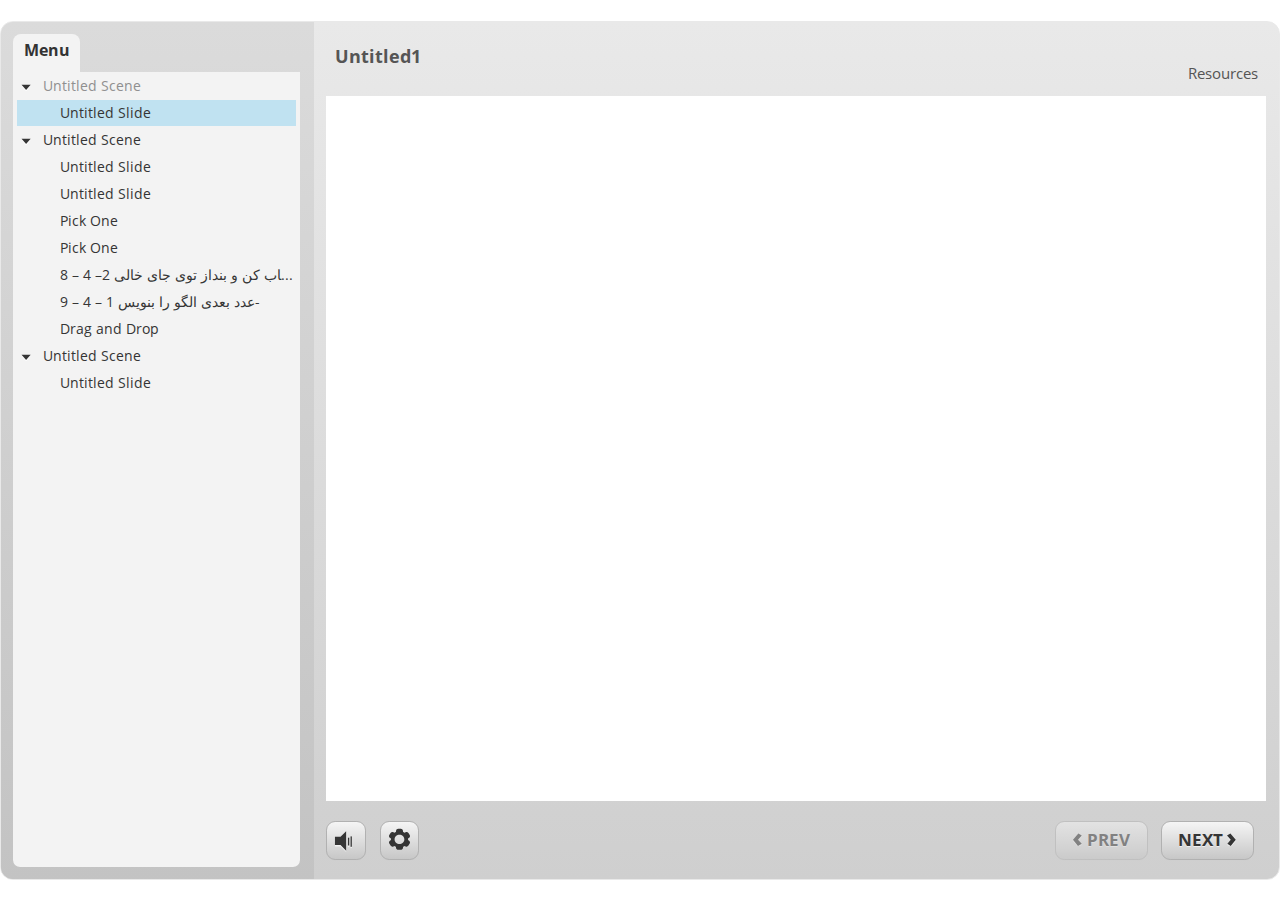
<file: index.html>
﻿<!doctype html>
<html lang="en-US">
<head>
  <meta charset="utf-8">
  <!-- Created using Storyline 3 - http://www.articulate.com  -->
  <!-- version: 3.20.30234.0 -->
  <title>aval</title>
  <meta http-equiv="x-ua-compatible" content="IE=edge"/>
  <meta name="viewport" content="width=device-width,initial-scale=1,user-scalable=no,shrink-to-fit=no,minimal-ui"/>
  <meta name="apple-mobile-web-app-capable" content="yes"/>
  <style>
    html, body { height: 100%; padding: 0; margin: 0 }
    #app { height: 100%; width: 100%; }
  </style>

  <script>
    window.DS = {};
    window.globals = {
      DATA_PATH_BASE: '',
      HAS_FRAME: true,
      HAS_SLIDE: true,

      lmsPresent: false,
      tinCanPresent: false,
      cmi5Present: false,
      aoSupport: false,
      scale: 'show all',
      captureRc: false,
      browserSize: 'fullscreen',
      bgColor: '#FFFFFF',
      features: '',
      themeName: 'classic',
      preloaderColor: '#FFFFFF',
      suppressAnalytics: false,
      productChannel: 'perpetual',
      publishSource: 'storyline',
      aid: '',
      cid: '6a8b6588-3104-454f-860a-840be0fd2aeb',
      playerVersion: '3.20.30234.0',
      publishTimestamp: '2026-01-02T18:42:26.7744318Z',
      maxIosVideoElements: 10,
      connectionSettings: { },

      
      parseParams: function(qs) {
        if (window.globals.parsedParams != null) {
          return window.globals.parsedParams;
        }
        qs = (qs || window.location.search.substr(1)).split('+').join(' ');
        var params = {},
            tokens,
            re = /[?&]?([^=]+)=([^&]*)/g;

        while (tokens = re.exec(qs)) {
          params[decodeURIComponent(tokens[1]).trim()] =
            decodeURIComponent(tokens[2]).trim();
        }
        window.globals.parsedParams = params;
        return params;
      }

    };
  </script>
  <script>
    var isIe11 = ('ActiveXObject' in window || window.MSBlobBuilder != null)
      && window.msCrypto != null && !window.ActiveXObject;
    if (isIe11) {
      window.globals.unsupportedBrowser = true;
      document.write(atob('[base64]'));
    }
  </script>
  
  <script>window.THREE = { };</script>
  
</head>
<body style="background: #FFFFFF" class="cs-HTML theme-classic">
  <!-- 360 -->
  <script>!function(){var e,i=/iPhone/i,o=/iPod/i,n=/iPad/i,t=/\biOS-universal(?:.+)Mac\b/i,r=/\bAndroid(?:.+)Mobile\b/i,a=/Android/i,d=/(?:SD4930UR|\bSilk(?:.+)Mobile\b)/i,p=/Silk/i,l=/Windows Phone/i,u=/\bWindows(?:.+)ARM\b/i,b=/BlackBerry/i,s=/BB10/i,c=/Opera Mini/i,f=/\b(CriOS|Chrome)(?:.+)Mobile/i,h=/Mobile(?:.+)Firefox\b/i,v=function(e){return void 0!==e&&"MacIntel"===e.platform&&"number"==typeof e.maxTouchPoints&&e.maxTouchPoints>1&&"undefined"==typeof MSStream};e=function(e){var m={userAgent:"",platform:"",maxTouchPoints:0};e||"undefined"==typeof navigator?"string"==typeof e?m.userAgent=e:e&&e.userAgent&&(m={userAgent:e.userAgent,platform:e.platform,maxTouchPoints:e.maxTouchPoints||0}):m={userAgent:navigator.userAgent,platform:navigator.platform,maxTouchPoints:navigator.maxTouchPoints||0};var g=m.userAgent,y=g.split("[FBAN");void 0!==y[1]&&(g=y[0]),void 0!==(y=g.split("Twitter"))[1]&&(g=y[0]);var A=function(e){return function(i){return i.test(e)}}(g),w={apple:{phone:A(i)&&!A(l),ipod:A(o),tablet:!A(i)&&(A(n)||v(m))&&!A(l),universal:A(t),device:(A(i)||A(o)||A(n)||A(t)||v(m))&&!A(l)},amazon:{phone:A(d),tablet:!A(d)&&A(p),device:A(d)||A(p)},android:{phone:!A(l)&&A(d)||!A(l)&&A(r),tablet:!A(l)&&!A(d)&&!A(r)&&(A(p)||A(a)),device:!A(l)&&(A(d)||A(p)||A(r)||A(a))||A(/\bokhttp\b/i)},windows:{phone:A(l),tablet:A(u),device:A(l)||A(u)},other:{blackberry:A(b),blackberry10:A(s),opera:A(c),firefox:A(h),chrome:A(f),device:A(b)||A(s)||A(c)||A(h)||A(f)},any:!1,phone:!1,tablet:!1};return w.any=w.apple.device||w.android.device||w.windows.device||w.other.device,w.phone=w.apple.phone||w.android.phone||w.windows.phone,w.tablet=w.apple.tablet||w.android.tablet||w.windows.tablet,w}(),"object"==typeof exports&&"undefined"!=typeof module?module.exports=e:"function"==typeof define&&define.amd?define((function(){return e})):this.isMobile=e}();
    window.isMobile.apple.tablet = window.isMobile.apple.tablet ||
      (navigator.platform === 'MacIntel' && navigator.maxTouchPoints > 1);
    window.isMobile.apple.device = window.isMobile.apple.device || window.isMobile.apple.tablet;
    window.isMobile.tablet = window.isMobile.tablet || window.isMobile.apple.tablet;
    window.isMobile.any = window.isMobile.any || window.isMobile.apple.tablet;
  </script>

  <div id="focus-sink" tabindex="-1"></div>

  <div id="preso"></div>
  <script>
    (function() {

      var classTypes = [ 'desktop', 'mobile', 'phone', 'tablet' ];

      var addDeviceClasses = function(prefix, testObj) {
        var curr, i;
        for (i = 0; i < classTypes.length; i++) {
          curr = classTypes[i];
          if (testObj[curr]) {
            document.body.classList.add(prefix + curr);
          }
        }
      };

      var params = window.globals.parseParams(),
          isDevicePreview = params.devicepreview === '1',
          isPhoneOverride = params.deviceType === 'phone' || (isDevicePreview && params.phone == '1'),
          isTabletOverride = (params.deviceType === 'tablet' || isDevicePreview) && !isPhoneOverride,
          isMobileOverride = isPhoneOverride || isTabletOverride;

      var deviceView = {
        desktop: !window.isMobile.any && !isMobileOverride,
        mobile: window.isMobile.any || isMobileOverride,
        phone: isPhoneOverride || (window.isMobile.phone && !isTabletOverride),
        tablet: isTabletOverride || window.isMobile.tablet
      };

      window.globals.deviceView = deviceView;
      window.isMobile.desktop = !window.isMobile.any;
      window.isMobile.mobile = window.isMobile.any;

      addDeviceClasses('view-', deviceView);

    })();
  </script>
  
  <script src='story_content/user.js' type=text/javascript></script>
  <div class="slide-loader"></div>

  <script>
    if (window.globals.deviceView.isMobile) { var doc = document, loader = doc.body.querySelector('.slide-loader'); [ 1, 2, 3 ].forEach(function(n) { var d = doc.createElement('div'); d.style.backgroundColor = window.globals.preloaderColor; d.classList.add('mobile-loader-dot'); d.classList.add('dot' + n); loader.appendChild(d); }); }
  </script>

  <div class="mobile-load-title-overlay" style="display: none">
    <div class="mobile-load-title">aval</div>
  </div>

  <div class="mobile-chrome-warning"></div>

  
<style>
  .warn-connection-dialog {
    display: none;
    background: transparent;
    pointer-events: none;
    position: fixed;
    left: 0;
    top: 0;
    width: 100%;
    height: 100%;
    z-index: 999;
  }

  .warn-connection-content {
    border-radius: 4px;
    background: white;
    border: 1px solid #E7E7E7;
    color: #333333;
    box-shadow: 0 2px 4px rgba(0, 0, 0, 0.25);
    transition: all 150ms ease-out;
    position: absolute;
    white-space: nowrap;
  }

  .view-phone.is-landscape .warn-connection-content {
    left: 23px;
    bottom: 23px;
  }

  .view-tablet.is-landscape .warn-connection-content {
    left: 50%;
    top: 20px;
    transform: translateX(-50%);
  }

  .is-portrait .warn-connection-content {
    transform: translate(-50%, calc(-100% - 15px));
  }

  .warn-connection-content p {
    display: inline-block;
    margin: 0 8px 0 0;
    line-height: 33px;
    font-size: 11px;
  }

  .warn-connection-content svg {
    position: relative;
    vertical-align: middle;
    margin: 0 2px 2px 8px;
  }

  .view-desktop .warn-connection-content {
    left: 1.5em;
    bottom: 1.5em;
  }

  .view-desktop .warn-connection-content p {
    font-size: 1.1em;
  }

  .is-offline .warn-connection-dialog {
    display: block;
  }

  .is-offline .cs-panel * {
    pointer-events: none !important;
  }

  .is-offline .cs-panel {
    pointer-events: all !important;
  }

  .is-offline #nav-controls * {
    pointer-events: none !important;
  }

  .is-offline #nav-controls {
    pointer-events: all !important;
  }
</style>

<div class="warn-connection-dialog">
  <div class="warn-connection-content">
    <svg width="17" height="15" viewBox="0 0 17 15" xmlns="http://www.w3.org/2000/svg">
      <path fill="#8F0000" stroke="white" d="M16.07,12.98 L15.88,12.23 L9.51,1.21 C8.97,0.26,7.6,0.26,7.06,1.21 L0.69,12.23 C0.15,13.16,0.81,14.36,1.91,14.36 H14.65 C15.47,14.36,16.05,13.7,16.07,12.98 Z"/>
      <path fill="white" stroke="white" d="M8.58,5.5 C8.35,5.28,8.5,5.35,8.21,5.32 C8.09,5.35,7.97,5.49,7.96,5.67 C7.97,5.79,7.98,5.92,7.98,6.04 L7.98,6.04 C7.99,6.17,8,6.31,8.01,6.43 L8.01,6.44 C8.03,6.92,8.06,7.41,8.09,7.9 L8.09,7.9 C8.12,8.39,8.14,8.88,8.17,9.37 C8.17,9.39,8.18,9.42,8.2,9.44 C8.23,9.46,8.25,9.47,8.28,9.47 C8.31,9.47,8.34,9.46,8.35,9.44 C8.37,9.43,8.38,9.4,8.39,9.35 L8.39,9.34 C8.39,9.24,8.4,9.15,8.4,9.05 L8.4,9.05 C8.41,8.96,8.41,8.86,8.42,8.75 C8.43,8.44,8.45,8.12,8.47,7.81 L8.47,7.81 C8.49,7.49,8.51,7.18,8.53,6.87 C8.55,6.46,8.56,6.05,8.59,5.64 L8.6,5.62 C8.6,5.57,8.59,5.53,8.58,5.5 L8.21,5.32 Z"/>
      <circle fill="white" stroke="white" cx="8.3" cy="11.35" r="0.3"/>
    </svg>
    <p>You are offline. Trying to reconnect...</p>
  </div>
</div>

<script>
  (function() {
    window.DS.connection = {
      warningShown: false,
      assets: {},
      loadingAssetGroup: false,
      retryDelay: 500
    };

    // @TODO this is POC code and can be cleaned up a bit more if we move forward
    // with the feature



    // The `window.globals.features` variable must be set in `webpack.dev.config` when testing locally - it is not enough
    // to have it in the data - but it must be set there as well.
    var useConnectionMessages = window.AbortController != null &&
      window.location.protocol != 'file:' &&
      window.globals.features.indexOf('ConnectionMessages') != -1;

    window.DS.connection.useConnectionMessages = useConnectionMessages

    var assetCount = 0;
    var checkLoadedId;
    var connectionSettings = window.globals.connectionSettings;

    if (useConnectionMessages && connectionSettings != null) {
      var contentEl = document.querySelector('.warn-connection-content');
      var messageEl = contentEl.querySelector('p')

      if (connectionSettings.useDarkTheme) {
        contentEl.style.borderColor = '#BABBBA';
        contentEl.style.backgroundColor = '#282828';
        contentEl.style.color = '#FFFFFF';
      }

      if (connectionSettings.message != null) {
        messageEl.textContent = window.decodeURIComponent(connectionSettings.message);
      }
    }

    function checkAssetsReady() {
      for (var i in DS.connection.assets) {
        if (!DS.connection.assets[i].success) {
          return false;
        }
      }
      return true;
    }

    function stopAssetGroup() {
      if (!useConnectionMessages) { return; }

      assetCount = 0;

      DS.connection.oldAssetGroup = DS.connection.assets;
      DS.connection.assets = {};
      DS.connection.loadingAssetGroup = false;
      clearInterval(checkLoadedId);
    }

    function startAssetGroup() {
      if (!useConnectionMessages) { return; }
      var ticks = 0;
      clearInterval(checkLoadedId);
      checkLoadedId = setInterval(function() {
        var loaded = 0;
        if (assetCount === 0 && loaded === 0) {
          clearInterval(checkLoadedId);
          return;
        }

        for (var i in DS.connection.assets) {
          if (DS.connection.assets[i].success) {
            loaded++;
          }
        }

        if (assetCount === loaded && checkAssetsReady()) {
          for (var i in DS.connection.assets) {
            if (DS.connection.assets[i].action) {
              DS.connection.assets[i].action();
            }
          }
          hideWarning();
          stopAssetGroup();
        }
      }, 100)
    }

    function requiredAsset(url, action, retry, type) {
      if (!useConnectionMessages) { return; }
      if (DS.connection.assets[url]) { return; }

      DS.connection.assets[url] = {
        success: false, action: action, retry: retry, type: type
      };
      assetCount = Object.keys(DS.connection.assets).length;
      if (!DS.connection.loadingAssetGroup) {
        startAssetGroup();
      }
      DS.connection.loadingAssetGroup = true;
    }

    function assetLoaded(url) {
      if (!useConnectionMessages) { return; }
      if (DS.connection.assets[url]) {
        DS.connection.assets[url].success = true;
      }
    }

    function assetFailed(url) {
      if (!useConnectionMessages) { return; }
      if (!DS.connection.assets[url]) {
        if (/\.js$/.test(url)) {
          setTimeout(function() {
            if (DS.connection.lastSlideLoaded != null) {
              DS.connection.lastSlideLoaded();
            }
          }, DS.connection.retryDelay);
        }
        return;
      }
      if (!DS.connection.warningShown) { showWarning(); }
      if (DS.connection.assets[url].retry) {
        setTimeout(function() {
          if (!DS.connection.assets[url].success) {
            DS.connection.assets[url].retry()
          }
        }, DS.connection.retryDelay);
      }
    }

    function hideWarning() {
      document.body.classList.remove('is-offline');
      DS.connection.warningShown = false;
    }
    DS.connection.hideWarning = hideWarning

    function showWarning(btn) {
      document.body.classList.add('is-offline')
      DS.connection.warningShown = true;
      updateWarningPosition();
    }

    function updateWarningPosition() {
      if (!DS.connection.warningShown) {
        return;
      }

      var isPortrait = document.body.classList.contains('is-portrait');
      var warningEl = document.querySelector('.warn-connection-content');

      if (isPortrait) {
        var slide = document.querySelector('.primary-slide');
        var slideRect = slide.getBoundingClientRect();

        warningEl.style.top = `${slideRect.top}px`
        warningEl.style.left = `${slideRect.left + slideRect.width / 2}px`
      } else {
        warningEl.style.top = null;
        warningEl.style.left = null;
      }

      window.requestAnimationFrame(updateWarningPosition);
    }

    // these will all be noops if the feature flag isn't set in
    // the data and `window.globals.features`
    DS.connection.requiredAsset = requiredAsset;
    DS.connection.assetLoaded = assetLoaded;
    DS.connection.assetFailed = assetFailed;
    DS.connection.stopAssetGroup = stopAssetGroup;
    DS.connection.startAssetGroup = startAssetGroup;
  })();
</script>


  <script>
    
    if (window.autoSpider && window.vInterfaceObject) {
      document.querySelector('.mobile-load-title-overlay').style.display = 'none';
    }
  </script>

  

  <link rel="stylesheet" href="html5/data/css/output.min.css" data-noprefix/>
</body>
<script src="html5/lib/scripts/bootstrapper.min.js"></script>
</html>
</file>
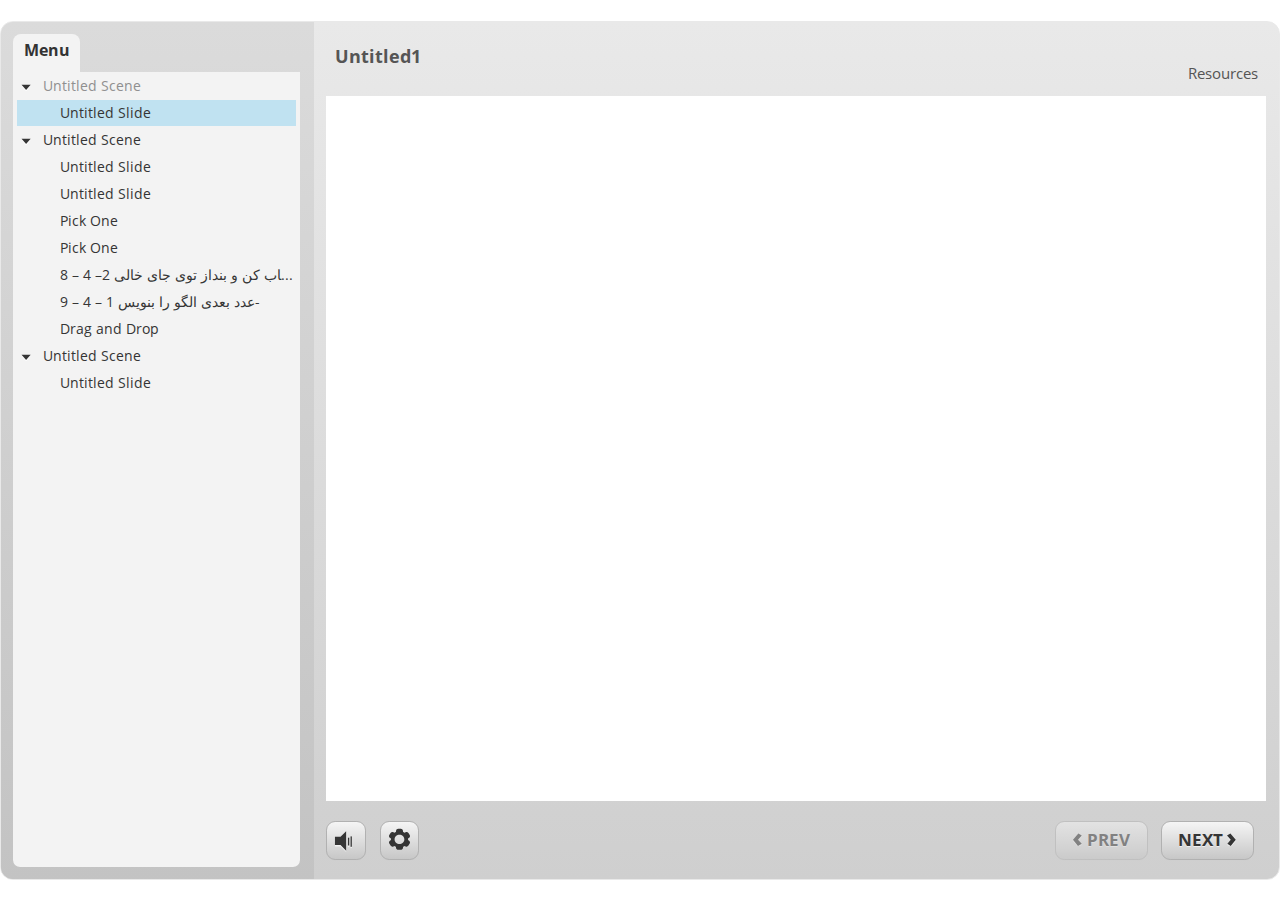
<file: story.html>
﻿<!doctype html>
<html lang="en-US">
<head>
  <meta charset="utf-8">
  <!-- Created using Storyline 3 - http://www.articulate.com  -->
  <!-- version: 3.20.30234.0 -->
  <title>aval</title>
  <meta http-equiv="x-ua-compatible" content="IE=edge"/>
  <meta name="viewport" content="width=device-width,initial-scale=1,user-scalable=no,shrink-to-fit=no,minimal-ui"/>
  <meta name="apple-mobile-web-app-capable" content="yes"/>
  <style>
    html, body { height: 100%; padding: 0; margin: 0 }
    #app { height: 100%; width: 100%; }
  </style>

  <script>
    window.DS = {};
    window.globals = {
      DATA_PATH_BASE: '',
      HAS_FRAME: true,
      HAS_SLIDE: true,

      lmsPresent: false,
      tinCanPresent: false,
      cmi5Present: false,
      aoSupport: false,
      scale: 'show all',
      captureRc: false,
      browserSize: 'fullscreen',
      bgColor: '#FFFFFF',
      features: '',
      themeName: 'classic',
      preloaderColor: '#FFFFFF',
      suppressAnalytics: false,
      productChannel: 'perpetual',
      publishSource: 'storyline',
      aid: '',
      cid: '6a8b6588-3104-454f-860a-840be0fd2aeb',
      playerVersion: '3.20.30234.0',
      publishTimestamp: '2026-01-02T20:10:21.6722787Z',
      maxIosVideoElements: 10,
      connectionSettings: { },

      
      parseParams: function(qs) {
        if (window.globals.parsedParams != null) {
          return window.globals.parsedParams;
        }
        qs = (qs || window.location.search.substr(1)).split('+').join(' ');
        var params = {},
            tokens,
            re = /[?&]?([^=]+)=([^&]*)/g;

        while (tokens = re.exec(qs)) {
          params[decodeURIComponent(tokens[1]).trim()] =
            decodeURIComponent(tokens[2]).trim();
        }
        window.globals.parsedParams = params;
        return params;
      }

    };
  </script>
  <script>
    var isIe11 = ('ActiveXObject' in window || window.MSBlobBuilder != null)
      && window.msCrypto != null && !window.ActiveXObject;
    if (isIe11) {
      window.globals.unsupportedBrowser = true;
      document.write(atob('[base64]'));
    }
  </script>
  
  <script>window.THREE = { };</script>
  
</head>
<body style="background: #FFFFFF" class="cs-HTML theme-classic">
  <!-- 360 -->
  <script>!function(){var e,i=/iPhone/i,o=/iPod/i,n=/iPad/i,t=/\biOS-universal(?:.+)Mac\b/i,r=/\bAndroid(?:.+)Mobile\b/i,a=/Android/i,d=/(?:SD4930UR|\bSilk(?:.+)Mobile\b)/i,p=/Silk/i,l=/Windows Phone/i,u=/\bWindows(?:.+)ARM\b/i,b=/BlackBerry/i,s=/BB10/i,c=/Opera Mini/i,f=/\b(CriOS|Chrome)(?:.+)Mobile/i,h=/Mobile(?:.+)Firefox\b/i,v=function(e){return void 0!==e&&"MacIntel"===e.platform&&"number"==typeof e.maxTouchPoints&&e.maxTouchPoints>1&&"undefined"==typeof MSStream};e=function(e){var m={userAgent:"",platform:"",maxTouchPoints:0};e||"undefined"==typeof navigator?"string"==typeof e?m.userAgent=e:e&&e.userAgent&&(m={userAgent:e.userAgent,platform:e.platform,maxTouchPoints:e.maxTouchPoints||0}):m={userAgent:navigator.userAgent,platform:navigator.platform,maxTouchPoints:navigator.maxTouchPoints||0};var g=m.userAgent,y=g.split("[FBAN");void 0!==y[1]&&(g=y[0]),void 0!==(y=g.split("Twitter"))[1]&&(g=y[0]);var A=function(e){return function(i){return i.test(e)}}(g),w={apple:{phone:A(i)&&!A(l),ipod:A(o),tablet:!A(i)&&(A(n)||v(m))&&!A(l),universal:A(t),device:(A(i)||A(o)||A(n)||A(t)||v(m))&&!A(l)},amazon:{phone:A(d),tablet:!A(d)&&A(p),device:A(d)||A(p)},android:{phone:!A(l)&&A(d)||!A(l)&&A(r),tablet:!A(l)&&!A(d)&&!A(r)&&(A(p)||A(a)),device:!A(l)&&(A(d)||A(p)||A(r)||A(a))||A(/\bokhttp\b/i)},windows:{phone:A(l),tablet:A(u),device:A(l)||A(u)},other:{blackberry:A(b),blackberry10:A(s),opera:A(c),firefox:A(h),chrome:A(f),device:A(b)||A(s)||A(c)||A(h)||A(f)},any:!1,phone:!1,tablet:!1};return w.any=w.apple.device||w.android.device||w.windows.device||w.other.device,w.phone=w.apple.phone||w.android.phone||w.windows.phone,w.tablet=w.apple.tablet||w.android.tablet||w.windows.tablet,w}(),"object"==typeof exports&&"undefined"!=typeof module?module.exports=e:"function"==typeof define&&define.amd?define((function(){return e})):this.isMobile=e}();
    window.isMobile.apple.tablet = window.isMobile.apple.tablet ||
      (navigator.platform === 'MacIntel' && navigator.maxTouchPoints > 1);
    window.isMobile.apple.device = window.isMobile.apple.device || window.isMobile.apple.tablet;
    window.isMobile.tablet = window.isMobile.tablet || window.isMobile.apple.tablet;
    window.isMobile.any = window.isMobile.any || window.isMobile.apple.tablet;
  </script>

  <div id="focus-sink" tabindex="-1"></div>

  <div id="preso"></div>
  <script>
    (function() {

      var classTypes = [ 'desktop', 'mobile', 'phone', 'tablet' ];

      var addDeviceClasses = function(prefix, testObj) {
        var curr, i;
        for (i = 0; i < classTypes.length; i++) {
          curr = classTypes[i];
          if (testObj[curr]) {
            document.body.classList.add(prefix + curr);
          }
        }
      };

      var params = window.globals.parseParams(),
          isDevicePreview = params.devicepreview === '1',
          isPhoneOverride = params.deviceType === 'phone' || (isDevicePreview && params.phone == '1'),
          isTabletOverride = (params.deviceType === 'tablet' || isDevicePreview) && !isPhoneOverride,
          isMobileOverride = isPhoneOverride || isTabletOverride;

      var deviceView = {
        desktop: !window.isMobile.any && !isMobileOverride,
        mobile: window.isMobile.any || isMobileOverride,
        phone: isPhoneOverride || (window.isMobile.phone && !isTabletOverride),
        tablet: isTabletOverride || window.isMobile.tablet
      };

      window.globals.deviceView = deviceView;
      window.isMobile.desktop = !window.isMobile.any;
      window.isMobile.mobile = window.isMobile.any;

      addDeviceClasses('view-', deviceView);

    })();
  </script>
  
  <script src='story_content/user.js' type=text/javascript></script>
  <div class="slide-loader"></div>

  <script>
    if (window.globals.deviceView.isMobile) { var doc = document, loader = doc.body.querySelector('.slide-loader'); [ 1, 2, 3 ].forEach(function(n) { var d = doc.createElement('div'); d.style.backgroundColor = window.globals.preloaderColor; d.classList.add('mobile-loader-dot'); d.classList.add('dot' + n); loader.appendChild(d); }); }
  </script>

  <div class="mobile-load-title-overlay" style="display: none">
    <div class="mobile-load-title">aval</div>
  </div>

  <div class="mobile-chrome-warning"></div>

  
<style>
  .warn-connection-dialog {
    display: none;
    background: transparent;
    pointer-events: none;
    position: fixed;
    left: 0;
    top: 0;
    width: 100%;
    height: 100%;
    z-index: 999;
  }

  .warn-connection-content {
    border-radius: 4px;
    background: white;
    border: 1px solid #E7E7E7;
    color: #333333;
    box-shadow: 0 2px 4px rgba(0, 0, 0, 0.25);
    transition: all 150ms ease-out;
    position: absolute;
    white-space: nowrap;
  }

  .view-phone.is-landscape .warn-connection-content {
    left: 23px;
    bottom: 23px;
  }

  .view-tablet.is-landscape .warn-connection-content {
    left: 50%;
    top: 20px;
    transform: translateX(-50%);
  }

  .is-portrait .warn-connection-content {
    transform: translate(-50%, calc(-100% - 15px));
  }

  .warn-connection-content p {
    display: inline-block;
    margin: 0 8px 0 0;
    line-height: 33px;
    font-size: 11px;
  }

  .warn-connection-content svg {
    position: relative;
    vertical-align: middle;
    margin: 0 2px 2px 8px;
  }

  .view-desktop .warn-connection-content {
    left: 1.5em;
    bottom: 1.5em;
  }

  .view-desktop .warn-connection-content p {
    font-size: 1.1em;
  }

  .is-offline .warn-connection-dialog {
    display: block;
  }

  .is-offline .cs-panel * {
    pointer-events: none !important;
  }

  .is-offline .cs-panel {
    pointer-events: all !important;
  }

  .is-offline #nav-controls * {
    pointer-events: none !important;
  }

  .is-offline #nav-controls {
    pointer-events: all !important;
  }
</style>

<div class="warn-connection-dialog">
  <div class="warn-connection-content">
    <svg width="17" height="15" viewBox="0 0 17 15" xmlns="http://www.w3.org/2000/svg">
      <path fill="#8F0000" stroke="white" d="M16.07,12.98 L15.88,12.23 L9.51,1.21 C8.97,0.26,7.6,0.26,7.06,1.21 L0.69,12.23 C0.15,13.16,0.81,14.36,1.91,14.36 H14.65 C15.47,14.36,16.05,13.7,16.07,12.98 Z"/>
      <path fill="white" stroke="white" d="M8.58,5.5 C8.35,5.28,8.5,5.35,8.21,5.32 C8.09,5.35,7.97,5.49,7.96,5.67 C7.97,5.79,7.98,5.92,7.98,6.04 L7.98,6.04 C7.99,6.17,8,6.31,8.01,6.43 L8.01,6.44 C8.03,6.92,8.06,7.41,8.09,7.9 L8.09,7.9 C8.12,8.39,8.14,8.88,8.17,9.37 C8.17,9.39,8.18,9.42,8.2,9.44 C8.23,9.46,8.25,9.47,8.28,9.47 C8.31,9.47,8.34,9.46,8.35,9.44 C8.37,9.43,8.38,9.4,8.39,9.35 L8.39,9.34 C8.39,9.24,8.4,9.15,8.4,9.05 L8.4,9.05 C8.41,8.96,8.41,8.86,8.42,8.75 C8.43,8.44,8.45,8.12,8.47,7.81 L8.47,7.81 C8.49,7.49,8.51,7.18,8.53,6.87 C8.55,6.46,8.56,6.05,8.59,5.64 L8.6,5.62 C8.6,5.57,8.59,5.53,8.58,5.5 L8.21,5.32 Z"/>
      <circle fill="white" stroke="white" cx="8.3" cy="11.35" r="0.3"/>
    </svg>
    <p>You are offline. Trying to reconnect...</p>
  </div>
</div>

<script>
  (function() {
    window.DS.connection = {
      warningShown: false,
      assets: {},
      loadingAssetGroup: false,
      retryDelay: 500
    };

    // @TODO this is POC code and can be cleaned up a bit more if we move forward
    // with the feature



    // The `window.globals.features` variable must be set in `webpack.dev.config` when testing locally - it is not enough
    // to have it in the data - but it must be set there as well.
    var useConnectionMessages = window.AbortController != null &&
      window.location.protocol != 'file:' &&
      window.globals.features.indexOf('ConnectionMessages') != -1;

    window.DS.connection.useConnectionMessages = useConnectionMessages

    var assetCount = 0;
    var checkLoadedId;
    var connectionSettings = window.globals.connectionSettings;

    if (useConnectionMessages && connectionSettings != null) {
      var contentEl = document.querySelector('.warn-connection-content');
      var messageEl = contentEl.querySelector('p')

      if (connectionSettings.useDarkTheme) {
        contentEl.style.borderColor = '#BABBBA';
        contentEl.style.backgroundColor = '#282828';
        contentEl.style.color = '#FFFFFF';
      }

      if (connectionSettings.message != null) {
        messageEl.textContent = window.decodeURIComponent(connectionSettings.message);
      }
    }

    function checkAssetsReady() {
      for (var i in DS.connection.assets) {
        if (!DS.connection.assets[i].success) {
          return false;
        }
      }
      return true;
    }

    function stopAssetGroup() {
      if (!useConnectionMessages) { return; }

      assetCount = 0;

      DS.connection.oldAssetGroup = DS.connection.assets;
      DS.connection.assets = {};
      DS.connection.loadingAssetGroup = false;
      clearInterval(checkLoadedId);
    }

    function startAssetGroup() {
      if (!useConnectionMessages) { return; }
      var ticks = 0;
      clearInterval(checkLoadedId);
      checkLoadedId = setInterval(function() {
        var loaded = 0;
        if (assetCount === 0 && loaded === 0) {
          clearInterval(checkLoadedId);
          return;
        }

        for (var i in DS.connection.assets) {
          if (DS.connection.assets[i].success) {
            loaded++;
          }
        }

        if (assetCount === loaded && checkAssetsReady()) {
          for (var i in DS.connection.assets) {
            if (DS.connection.assets[i].action) {
              DS.connection.assets[i].action();
            }
          }
          hideWarning();
          stopAssetGroup();
        }
      }, 100)
    }

    function requiredAsset(url, action, retry, type) {
      if (!useConnectionMessages) { return; }
      if (DS.connection.assets[url]) { return; }

      DS.connection.assets[url] = {
        success: false, action: action, retry: retry, type: type
      };
      assetCount = Object.keys(DS.connection.assets).length;
      if (!DS.connection.loadingAssetGroup) {
        startAssetGroup();
      }
      DS.connection.loadingAssetGroup = true;
    }

    function assetLoaded(url) {
      if (!useConnectionMessages) { return; }
      if (DS.connection.assets[url]) {
        DS.connection.assets[url].success = true;
      }
    }

    function assetFailed(url) {
      if (!useConnectionMessages) { return; }
      if (!DS.connection.assets[url]) {
        if (/\.js$/.test(url)) {
          setTimeout(function() {
            if (DS.connection.lastSlideLoaded != null) {
              DS.connection.lastSlideLoaded();
            }
          }, DS.connection.retryDelay);
        }
        return;
      }
      if (!DS.connection.warningShown) { showWarning(); }
      if (DS.connection.assets[url].retry) {
        setTimeout(function() {
          if (!DS.connection.assets[url].success) {
            DS.connection.assets[url].retry()
          }
        }, DS.connection.retryDelay);
      }
    }

    function hideWarning() {
      document.body.classList.remove('is-offline');
      DS.connection.warningShown = false;
    }
    DS.connection.hideWarning = hideWarning

    function showWarning(btn) {
      document.body.classList.add('is-offline')
      DS.connection.warningShown = true;
      updateWarningPosition();
    }

    function updateWarningPosition() {
      if (!DS.connection.warningShown) {
        return;
      }

      var isPortrait = document.body.classList.contains('is-portrait');
      var warningEl = document.querySelector('.warn-connection-content');

      if (isPortrait) {
        var slide = document.querySelector('.primary-slide');
        var slideRect = slide.getBoundingClientRect();

        warningEl.style.top = `${slideRect.top}px`
        warningEl.style.left = `${slideRect.left + slideRect.width / 2}px`
      } else {
        warningEl.style.top = null;
        warningEl.style.left = null;
      }

      window.requestAnimationFrame(updateWarningPosition);
    }

    // these will all be noops if the feature flag isn't set in
    // the data and `window.globals.features`
    DS.connection.requiredAsset = requiredAsset;
    DS.connection.assetLoaded = assetLoaded;
    DS.connection.assetFailed = assetFailed;
    DS.connection.stopAssetGroup = stopAssetGroup;
    DS.connection.startAssetGroup = startAssetGroup;
  })();
</script>


  <script>
    
    if (window.autoSpider && window.vInterfaceObject) {
      document.querySelector('.mobile-load-title-overlay').style.display = 'none';
    }
  </script>

  

  <link rel="stylesheet" href="html5/data/css/output.min.css" data-noprefix/>
</body>
<script src="html5/lib/scripts/bootstrapper.min.js"></script>
</html>
</file>
<file: html5/data/css/output.min.css>
@font-face {
  font-family: 'Open SansBold CharsBold78276CB2';
  src: url('[data-uri]');
  font-style: normal;
  font-weight: normal;
}
@font-face {
  font-family: 'Open Sans Charset1_ 5Wz1408039E';
  src: url('[data-uri]');
  font-style: normal;
  font-weight: normal;
}
@font-face {
  font-family: 'B Nasim Charset1_ 6fNL7064EAC04';
  src: url('[data-uri]');
  font-style: normal;
  font-weight: normal;
}
@font-face {
  font-family: 'B Badr Charset1_ 61DNjR8749ADE4';
  src: url('[data-uri]');
  font-style: normal;
  font-weight: normal;
}
@font-face {
  font-family: 'Mj_Advertising BoldBold9566AE06';
  src: url('[data-uri]');
  font-style: normal;
  font-weight: normal;
}
@font-face {
  font-family: 'Mj_Digital Arabia Chars69087D65';
  src: url('[data-uri]');
  font-style: normal;
  font-weight: normal;
}
@font-face {
  font-family: 'Mj_Dimona Charset1_ 6Bv59CDD8F5';
  src: url('[data-uri]');
  font-style: normal;
  font-weight: normal;
}
@font-face {
  font-family: 'Arial Charset1_ 6ounX9mA227B186';
  src: url('[data-uri]');
  font-style: normal;
  font-weight: normal;
}
@font-face {
  font-family: 'B Koodak Charset1_ 6MqF90913665';
  src: url('[data-uri]');
  font-style: normal;
  font-weight: normal;
}
@font-face {
  font-family: 'B Koodak Outline CharseA46D2E3A';
  src: url('[data-uri]');
  font-style: normal;
  font-weight: normal;
}
@font-face {
  font-family: 'B Zar Charset1_ 5izFRzf2F0CF685';
  src: url('[data-uri]');
  font-style: normal;
  font-weight: normal;
}
@font-face {
  font-family: 'ArialBold Charset1_BoldA4D7F6AB';
  src: url('[data-uri]');
  font-style: normal;
  font-weight: normal;
}
@font-face {
  font-family: 'Microsoft Sans Serif Ch00B82C47';
  src: url('[data-uri]');
  font-style: normal;
  font-weight: normal;
}
@font-face {
  font-family: 'B Elham Charset1_ 5avX54BACCE58';
  src: url('[data-uri]');
  font-style: normal;
  font-weight: normal;
}
@font-face {
  font-family: 'B Jadid Charset1_ 5awbh75CAF854';
  src: url('[data-uri]');
  font-style: normal;
  font-weight: normal;
}
@font-face {
  font-family: 'B Titr Charset1_ 6RbalN83326395';
  src: url('[data-uri]');
  font-style: normal;
  font-weight: normal;
}
@font-face {
  font-family: 'B Nasim Charset0_v2mbpk35E0850F';
  src: url('[data-uri]');
  font-style: normal;
  font-weight: normal;
}
@font-face {
  font-family: 'B Badr Charset0_v5lJTMh89DC2F7A';
  src: url('[data-uri]');
  font-style: normal;
  font-weight: normal;
}
@font-face {
  font-family: 'Mj_Advertising BoldBold065DFDD9';
  src: url('[data-uri]');
  font-style: normal;
  font-weight: normal;
}
@font-face {
  font-family: 'Mj_Digital Arabia Chars98DAF6BB';
  src: url('[data-uri]');
  font-style: normal;
  font-weight: normal;
}
@font-face {
  font-family: 'Mj_Dimona Charset0_v9Tq7FC63B36';
  src: url('[data-uri]');
  font-style: normal;
  font-weight: normal;
}
@font-face {
  font-family: 'Open Sans Charset0_v9TY33EDE6F2';
  src: url('[data-uri]');
  font-style: normal;
  font-weight: normal;
}
@font-face {
  font-family: 'Open SansBold CharsBoldE47A47C6';
  src: url('[data-uri]');
  font-style: normal;
  font-weight: normal;
}
@font-face {
  font-family: 'B Koodak Charset0_v9DaB579FBEFB';
  src: url('[data-uri]');
  font-style: normal;
  font-weight: normal;
}
@font-face {
  font-family: 'B Koodak Outline Charse961282B4';
  src: url('[data-uri]');
  font-style: normal;
  font-weight: normal;
}
@font-face {
  font-family: 'B Zar Charset0_v8wz5YowAE9906D1';
  src: url('[data-uri]');
  font-style: normal;
  font-weight: normal;
}
@font-face {
  font-family: 'B Elham Charset0_v2mbnF38730419';
  src: url('[data-uri]');
  font-style: normal;
  font-weight: normal;
}
@font-face {
  font-family: 'B Jadid Charset0_v2mQEN89127C89';
  src: url('[data-uri]');
  font-style: normal;
  font-weight: normal;
}
@font-face {
  font-family: 'B Titr Charset0_v5lJTNu0E172705';
  src: url('[data-uri]');
  font-style: normal;
  font-weight: normal;
}
.cs-pxabnsnfns00001100101 .cs-infopanel  {
  box-shadow: 0 1px 0 rgba(184, 184, 184, 1);
  background: rgba(255, 255, 255, 1);
}
.cs-pxabnsnfns00001100101 .cs-infopanel .cs-link {
  color: rgba(124, 34, 128, 1);
}
.cs-pxabnsnfns00001100101 .cs-infopanel .cs-link:hover {
  color: rgba(0, 0, 238, 1);
}
.cs-pxabnsnfns00001100101 .cs-infopanel .cs-name {
  color: rgba(68, 68, 68, 1);
}
.cs-pxabnsnfns00001100101 .cs-infopanel .cs-title {
  color: rgba(153, 153, 153, 1);
}
.cs-pxabnsnfns00001100101 .cs-infopanelpopup  {
  box-shadow: 0 1px 0 rgba(184, 184, 184, 1);
  background: linear-gradient(180deg, rgba(233, 233, 233, 1) 0%, rgba(207, 207, 207, 1) 100%);
}
.cs-pxabnsnfns00001100101 .cs-infopanelpopup .cs-link {
  color: rgba(124, 34, 128, 1);
}
.cs-pxabnsnfns00001100101 .cs-infopanelpopup .cs-link:hover {
  color: rgba(0, 0, 238, 1);
}
.cs-pxabnsnfns00001100101 .cs-infopanelpopup .cs-name {
  color: rgba(68, 68, 68, 1);
}
.cs-pxabnsnfns00001100101 .cs-infopanelpopup .cs-bio {
  color: rgba(153, 153, 153, 1);
}
.cs-pxabnsnfns00001100101 .cs-timer  {
  color: rgba(85, 85, 85, 1);
}
.cs-pxabnsnfns00001100101 .cs-duration stop:first-child {
  stop-color: rgba(0, 215, 255, 1);
}
.cs-pxabnsnfns00001100101 .cs-duration stop:last-child {
  stop-color: rgba(0, 171, 255, 1);
}
.cs-pxabnsnfns00001100101 .cs-elapsed stop:first-child {
  stop-color: rgba(254, 227, 71, 1);
}
.cs-pxabnsnfns00001100101 .cs-elapsed stop:last-child {
  stop-color: rgba(252, 204, 42, 1);
}
.cs-pxabnsnfns00001100101 .cs-timer .cs-pie .cs-innerstroke {
  stroke: rgba(199, 199, 199, 1);
}
.cs-pxabnsnfns00001100101 .cs-timer .cs-pie .cs-innerborder {
  stroke: rgba(255, 255, 255, 1);
}
.cs-pxabnsnfns00001100101 .cs-window  {
  box-shadow: 0 8px 5px rgba(0, 0, 0, 0.2);
  border-color: rgba(234, 234, 234, 1);
  background: rgba(243, 243, 243, 1);
  color: rgba(85, 85, 85, 1);
}
.cs-pxabnsnfns00001100101 .cs-window .cs-diva {
  border-color: rgba(247, 247, 247, 1);
}
.cs-pxabnsnfns00001100101 .cs-window .cs-divb {
  border-color: rgba(211, 211, 211, 1);
}
.cs-pxabnsnfns00001100101 .cs-editor .cs-editor-slide {
  color: rgba(85, 85, 85, 1);
}
.cs-pxabnsnfns00001100101 .cs-editor .cs-editor-html {
  color: rgba(68, 68, 68, 1);
}
.cs-pxabnsnfns00001100101 .cs-editor .cs-editor-button {
  text-shadow: 0 1px 0 rgba(240, 240, 240, 1);
  color: rgba(53, 53, 53, 1);
  border-color: rgba(177, 177, 177, 1);
  background: linear-gradient(180deg, rgba(245, 245, 245, 1) 0%, rgba(199, 199, 199, 1) 100%);
}
.cs-pxabnsnfns00001100101 .cs-editor .cs-editor-button:hover {
  background: linear-gradient(180deg, rgba(242, 242, 242, 1) 0%, rgba(175, 175, 175, 1) 100%);
}
.cs-pxabnsnfns00001100101 .cs-editor .cs-editor-button:active {
  background: linear-gradient(180deg, rgba(199, 199, 199, 1) 0%, rgba(244, 244, 244, 1) 100%);
}
.cs-pxabnsnfns00001100101 .cs-listitem  {
  color: rgba(53, 53, 53, 1);
  border-color: rgba(223, 223, 223, 1);
}
.cs-pxabnsnfns00001100101 .cs-listitem.cs-viewed {
  color: rgba(144, 144, 144, 1);
}
.cs-pxabnsnfns00001100101 .cs-listitem.cs-selected {
  color: rgba(53, 53, 53, 1);
  background: rgba(192, 226, 241, 1);
}
.cs-pxabnsnfns00001100101 .cs-listitem.cs-selected:hover {
  background: rgba(192, 226, 241, 1);
}
.cs-pxabnsnfns00001100101 .cs-listitem.cs-selected.hover {
  background: rgba(192, 226, 241, 1);
}
.cs-pxabnsnfns00001100101 .cs-listitem.cs-selected:focus {
  background: rgba(192, 226, 241, 1);
}
.cs-pxabnsnfns00001100101 .cs-listitem .cs-icon-carrot {
  fill: rgba(53, 53, 53, 1);
}
.cs-pxabnsnfns00001100101 .cs-listitem .cs-icon-carrot .cs-shadow {
  fill: rgba(255, 255, 255, 1);
}
.cs-pxabnsnfns00001100101 .cs-listitem:hover {
  background: rgba(230, 230, 230, 1);
}
.cs-pxabnsnfns00001100101 .cs-listitem.hover {
  background: rgba(230, 230, 230, 1);
}
.cs-pxabnsnfns00001100101 .cs-listitem:focus {
  background: rgba(230, 230, 230, 1);
}
.cs-pxabnsnfns00001100101 .cs-glossary  {
  color: rgba(53, 53, 53, 1);
}
.cs-pxabnsnfns00001100101 .cs-glossary .cs-scrolling-panel {
  background: rgba(231, 231, 231, 1);
}
.cs-pxabnsnfns00001100101 .cs-glossary .cs-term.cs-selected .cs-choice-list-trigger {
  color: rgba(53, 53, 53, 1);
  background: rgba(192, 226, 241, 1);
}
.cs-pxabnsnfns00001100101 .cs-glossary .cs-term.cs-selected .cs-choice-list-trigger:focus {
  color: rgba(53, 53, 53, 1);
  background: rgba(192, 226, 241, 1);
}
.cs-pxabnsnfns00001100101 .cs-glossary .cs-term:hover .cs-choice-list-trigger {
  background: rgba(230, 230, 230, 1);
}
.cs-pxabnsnfns00001100101 .cs-glossary .cs-term.hover .cs-choice-list-trigger {
  background: rgba(230, 230, 230, 1);
}
.cs-pxabnsnfns00001100101 .cs-glossary .cs-term .cs-choice-list-trigger:focus {
  background: rgba(230, 230, 230, 1);
}
.cs-pxabnsnfns00001100101 .cs-glossary .cs-diva {
  border-color: rgba(226, 226, 226, 1);
}
.cs-pxabnsnfns00001100101 .cs-glossary .cs-divb {
  border-color: rgba(226, 226, 226, 1);
}
.cs-pxabnsnfns00001100101 .cs-glossary .cs-divc {
  border-color: rgba(250, 250, 250, 1);
}
.cs-pxabnsnfns00001100101 .cs-glossary .cs-heading {
  color: rgba(68, 68, 68, 1);
}
.cs-pxabnsnfns00001100101 .cs-resource .cs-separator {
  border-color: rgba(224, 224, 224, 1);
}
.cs-pxabnsnfns00001100101 .cs-outline  {
  color: rgba(68, 68, 68, 1);
}
.cs-pxabnsnfns00001100101 .cs-outline .cs-diva {
  border-color: rgba(198, 198, 198, 1);
}
.cs-pxabnsnfns00001100101 .cs-outline .cs-divb {
  border-color: rgba(249, 249, 249, 1);
}
.cs-pxabnsnfns00001100101 .cs-outline .cs-divc {
  border-color: rgba(225, 225, 225, 1);
}
.cs-pxabnsnfns00001100101 .cs-outline .cs-search-filter:hover {
  color: rgba(0, 0, 238, 1);
}
.cs-pxabnsnfns00001100101 .cs-outline .cs-search-filter.hover {
  color: rgba(0, 0, 238, 1);
}
.cs-pxabnsnfns00001100101 .cs-transcript  {
  color: rgba(68, 68, 68, 1);
}
.cs-pxabnsnfns00001100101 .cs-transcript .cs-div {
  border-color: rgba(225, 225, 225, 1);
}
.cs-pxabnsnfns00001100101 .cs-tabs:not(.topmenu-item) {
  color: rgba(85, 85, 85, 1);
}
.cs-pxabnsnfns00001100101 .cs-tabs .cs-inner-button:not(.topmenu-item) {
  text-shadow: 0 1px 0 rgba(240, 240, 240, 1);
}
.cs-pxabnsnfns00001100101 .cs-tabs:hover:not(.topmenu-item) {
  color: rgba(51, 51, 51, 1);
}
.cs-pxabnsnfns00001100101 .cs-tabs.cs-selected {
  background: rgba(243, 243, 243, 1);
  color: rgba(51, 51, 51, 1);
}
.cs-pxabnsnfns00001100101 .cs-seekcontrol  {
  background: linear-gradient(180deg, rgba(245, 245, 245, 1) 0%, rgba(199, 199, 199, 1) 100%);
  border-color: rgba(177, 177, 177, 1);
}
.cs-pxabnsnfns00001100101 .cs-seekcontrol .cs-button:hover .cs-icon {
  fill: rgba(85, 85, 85, 1);
}
.cs-pxabnsnfns00001100101 .cs-seekcontrol .cs-button.hover .cs-icon {
  fill: rgba(85, 85, 85, 1);
}
.cs-pxabnsnfns00001100101 .cs-seekcontrol .cs-button .cs-icon-shadow {
  fill: rgba(240, 240, 240, 1);
}
.cs-pxabnsnfns00001100101 .cs-seekcontrol .cs-button .cs-icon {
  fill: rgba(45, 45, 45, 1);
}
.cs-pxabnsnfns00001100101 .cs-seekcontrol .cs-seek .cs-fill {
  background: rgba(255, 255, 255, 1);
}
.cs-pxabnsnfns00001100101 .cs-seekcontrol .cs-seek {
  background: rgba(231, 231, 231, 1);
  border-color: rgba(184, 184, 184, 1);
}
.cs-pxabnsnfns00001100101 .cs-searchinput .cs-input {
  color: rgba(138, 138, 138, 1);
  border-color: rgba(173, 173, 173, 1);
  background: rgba(223, 223, 223, 1);
}
.cs-pxabnsnfns00001100101 .cs-searchinput .cs-input:focus {
  color: rgba(51, 51, 51, 1);
  background: rgba(250, 250, 250, 1);
}
.cs-pxabnsnfns00001100101 .cs-searchinput .cs-input:hover {
  box-shadow: inset 0 0 1px 0 rgba(107, 248, 255, 1);
}
.cs-pxabnsnfns00001100101 .cs-searchinput .cs-input.hover {
  box-shadow: inset 0 0 1px 0 rgba(107, 248, 255, 1);
}
.cs-pxabnsnfns00001100101 .cs-searchinput .cs-button .cs-icon {
  fill: rgba(138, 138, 138, 1);
}
.cs-pxabnsnfns00001100101 .cs-searchinput .cs-button:hover {
  fill: linear-gradient(180deg, rgba(245, 245, 245, 1) 0%, rgba(199, 199, 199, 1) 100%);
}
.cs-pxabnsnfns00001100101 .cs-searchinput .cs-button.hover {
  fill: linear-gradient(180deg, rgba(245, 245, 245, 1) 0%, rgba(199, 199, 199, 1) 100%);
}
.cs-pxabnsnfns00001100101 .cs-menu  {
  box-shadow: 0 1px 0 rgba(184, 184, 184, 1);
  background: rgba(243, 243, 243, 1);
}
.cs-pxabnsnfns00001100101 .cs-topmenu-item.active .cs-tab {
  background: rgba(243, 243, 243, 1);
}
.cs-pxabnsnfns00001100101 .cs-logo  {
  box-shadow: 0 1px 0 rgba(184, 184, 184, 1);
  background: rgba(255, 255, 255, 1);
}
.cs-pxabnsnfns00001100101 .cs-checkbox  {
  color: rgba(68, 68, 68, 1);
}
.cs-pxabnsnfns00001100101 .cs-checkbox:hover {
  border-color: rgba(107, 248, 255, 1);
}
.cs-pxabnsnfns00001100101 .cs-checkbox.hover {
  border-color: rgba(107, 248, 255, 1);
}
.cs-pxabnsnfns00001100101 .cs-checkbox .cs-box {
  color: rgba(255, 255, 255, 1);
  border-color: rgba(184, 184, 184, 1);
}
.cs-pxabnsnfns00001100101 .cs-checkbox .cs-box:checked::after {
  color: rgba(51, 204, 0, 1);
}
.cs-pxabnsnfns00001100101 .cs-checkbox .cs-box.checked.after {
  color: rgba(51, 204, 0, 1);
}
.cs-pxabnsnfns00001100101 .cs-button  {
  text-shadow: 0 1px 0 rgba(240, 240, 240, 1);
  color: rgba(53, 53, 53, 1);
  border-color: rgba(177, 177, 177, 1);
  background: linear-gradient(180deg, rgba(245, 245, 245, 1) 0%, rgba(199, 199, 199, 1) 100%);
  box-shadow: 0 1px 0 rgba(207, 207, 207, 1);
}
.cs-pxabnsnfns00001100101 .cs-button .cs-icon {
  fill: rgba(53, 53, 53, 1);
}
.cs-pxabnsnfns00001100101 .cs-button .cs-icon-shadow {
  fill: rgba(240, 240, 240, 1);
}
.cs-pxabnsnfns00001100101 .cs-button:hover {
  background: linear-gradient(180deg, rgba(242, 242, 242, 1) 0%, rgba(175, 175, 175, 1) 100%);
}
.cs-pxabnsnfns00001100101 .cs-button.hover {
  background: linear-gradient(180deg, rgba(242, 242, 242, 1) 0%, rgba(175, 175, 175, 1) 100%);
}
.cs-pxabnsnfns00001100101 .cs-button:active {
  background: linear-gradient(180deg, rgba(199, 199, 199, 1) 0%, rgba(244, 244, 244, 1) 100%);
}
.cs-pxabnsnfns00001100101 .cs-button.cs-disabled:hover {
  background: linear-gradient(180deg, rgba(245, 245, 245, 1) 0%, rgba(199, 199, 199, 1) 100%);
}
.cs-pxabnsnfns00001100101 .cs-button.cs-disabled.hover {
  background: linear-gradient(180deg, rgba(245, 245, 245, 1) 0%, rgba(199, 199, 199, 1) 100%);
}
.cs-pxabnsnfns00001100101 .cs-button.cs-disabled:active {
  background: linear-gradient(180deg, rgba(245, 245, 245, 1) 0%, rgba(199, 199, 199, 1) 100%);
}
.cs-pxabnsnfns00001100101 .cs-button.cs-volume:hover {
  background: linear-gradient(180deg, rgba(245, 245, 245, 1) 0%, rgba(199, 199, 199, 1) 100%);
}
.cs-pxabnsnfns00001100101 .cs-button.cs-volume.hover {
  background: linear-gradient(180deg, rgba(245, 245, 245, 1) 0%, rgba(199, 199, 199, 1) 100%);
}
.cs-pxabnsnfns00001100101 .cs-button.cs-volume:active {
  background: linear-gradient(180deg, rgba(245, 245, 245, 1) 0%, rgba(199, 199, 199, 1) 100%);
}
.cs-pxabnsnfns00001100101.cs-base  {
  color: rgba(85, 85, 85, 1);
  border-color: rgba(233, 233, 233, 1);
  background: linear-gradient(180deg, rgba(233, 233, 233, 1) 0%, rgba(207, 207, 207, 1) 100%);
}
.cs-pxabnsnfns00001100101.cs-base .cs-separator .cs-diva {
  background: rgba(211, 211, 211, 1);
}
.cs-pxabnsnfns00001100101.cs-base .cs-separator .cs-divb {
  background: rgba(247, 247, 247, 1);
}
.cs-pxabnsnfns00001100101.cs-base .cs-topmenu-item.active .cs-tab {
  border-color: rgba(211, 211, 211, 1);
}
.cs-pxabnsnfns00001100101.cs-base .cs-topmenu-item.active .cs-panel {
  border-color: rgba(211, 211, 211, 1);
}
.cs-pxabnsnfns00001100101.cs-base .cs-left {
  background: linear-gradient(180deg, rgba(219, 219, 219, 1) 0%, rgba(195, 195, 195, 1) 100%);
}
.cs-pxabnsnfns00001100101.cs-base .cs-area-primary .cs-slide-container {
  background: linear-gradient(180deg, rgba(233, 233, 233, 1) 0%, rgba(207, 207, 207, 1) 100%);
}
.cs-pxabnsnfns00001100101 .cs-volume::-moz-range-thumb {
  border-color: rgba(165, 165, 165, 1);
  box-shadow: inset 0 0 1px 0 rgba(212, 212, 212, 1);
  background: rgba(200, 200, 200, 1);
}
.cs-pxabnsnfns00001100101 .cs-volume::-ms-thumb {
  border-color: rgba(165, 165, 165, 1);
  box-shadow: inset 0 0 1px 0 rgba(212, 212, 212, 1);
  background: rgba(200, 200, 200, 1);
}
.cs-pxabnsnfns00001100101 .cs-volume::-webkit-slider-thumb {
  border-color: rgba(165, 165, 165, 1);
  box-shadow: inset 0 0 1px 0 rgba(212, 212, 212, 1);
  background: rgba(200, 200, 200, 1);
}
.cs-pxabnsnfns00001100101 .cs-volume::-moz-range-track {
  border-color: rgba(242, 242, 242, 1);
  background: linear-gradient(180deg, rgba(188, 188, 188, 1) 0%, rgba(188, 188, 188, 1) 50.196%, rgba(195, 195, 195, 1) 100%);
}
.cs-pxabnsnfns00001100101 .cs-volume::-ms-track {
  border-color: rgba(242, 242, 242, 1);
  background: linear-gradient(180deg, rgba(188, 188, 188, 1) 0%, rgba(188, 188, 188, 1) 50.196%, rgba(195, 195, 195, 1) 100%);
}
.cs-pxabnsnfns00001100101 .cs-volume::-webkit-slider-runnable-track {
  border-color: rgba(242, 242, 242, 1);
  background: linear-gradient(180deg, rgba(188, 188, 188, 1) 0%, rgba(188, 188, 188, 1) 50.196%, rgba(195, 195, 195, 1) 100%);
}
body.show-focus .tab-focus-box {
  border-color: rgba(255, 255, 0, 1);
}
.skipnav {
  border-color: rgba(255, 255, 0, 1);
}
.fn-npnxnanbsnfns00001100101 {
  font-family: 'Open SansD6FFC9F9';
  -webkit-font-variant-ligatures: no-common-ligatures;
  font-variant-ligatures: no-common-ligatures;
}
.fn-pxabnsnfns00001100101 {
  font-family: 'Open SansD6FFC9F9';
  -webkit-font-variant-ligatures: no-common-ligatures;
  font-variant-ligatures: no-common-ligatures;
}
.fn-npxnabnsnfns00001100101 {
  font-family: 'Open SansD6FFC9F9';
  -webkit-font-variant-ligatures: no-common-ligatures;
  font-variant-ligatures: no-common-ligatures;
}
.fn-npnxnanbnsnfns00001100101 {
  font-family: 'Open SansD6FFC9F9';
  -webkit-font-variant-ligatures: no-common-ligatures;
  font-variant-ligatures: no-common-ligatures;
}
.fn-pxabnsnfns00001100100 {
  font-family: 'Open SansD6FFC9F9';
  -webkit-font-variant-ligatures: no-common-ligatures;
  font-variant-ligatures: no-common-ligatures;
}
@font-face {
  font-family: 'Open SansD6FFC9F9';
  src: url('[data-uri]');
  font-style: normal;
  font-weight: bold;
}
@font-face {
  font-family: 'Open SansD6FFC9F9';
  src: url('[data-uri]');
  font-style: normal;
  font-weight: normal;
}
.cs-InvalidPromptSlide .cs-5iLnMnnZCl2-InvalidPromptSlide-btn0 {
  color: rgba(53, 53, 53, 1);
  border-color: rgba(177, 177, 177, 1);
  background: linear-gradient(180deg, rgba(245, 245, 245, 1) 0%, rgba(199, 199, 199, 1) 100%);
  text-shadow: 0 1px 0 rgba(240, 240, 240, 1);
}
.cs-InvalidPromptSlide .cs-5iLnMnnZCl2-InvalidPromptSlide-btn0 .cs-html {
  color: rgba(68, 68, 68, 1);
}
.cs-InvalidPromptSlide .cs-5iLnMnnZCl2-InvalidPromptSlide-btn0 .cs-slide {
  border-color: rgba(85, 85, 85, 1);
}
.cs-InvalidPromptSlide .cs-5iLnMnnZCl2-InvalidPromptSlide-btn0:hover {
  background: linear-gradient(180deg, rgba(242, 242, 242, 1) 0%, rgba(175, 175, 175, 1) 100%);
}
.cs-InvalidPromptSlide .cs-5iLnMnnZCl2-InvalidPromptSlide-btn0:active {
  background: linear-gradient(180deg, rgba(199, 199, 199, 1) 0%, rgba(244, 244, 244, 1) 100%);
}
.cs-PrintPromptSlide .cs-5iLnMnnZCl2-PrintPromptSlide-btn0 {
  color: rgba(53, 53, 53, 1);
  border-color: rgba(177, 177, 177, 1);
  background: linear-gradient(180deg, rgba(245, 245, 245, 1) 0%, rgba(199, 199, 199, 1) 100%);
  text-shadow: 0 1px 0 rgba(240, 240, 240, 1);
}
.cs-PrintPromptSlide .cs-5iLnMnnZCl2-PrintPromptSlide-btn0 .cs-html {
  color: rgba(68, 68, 68, 1);
}
.cs-PrintPromptSlide .cs-5iLnMnnZCl2-PrintPromptSlide-btn0 .cs-slide {
  border-color: rgba(85, 85, 85, 1);
}
.cs-PrintPromptSlide .cs-5iLnMnnZCl2-PrintPromptSlide-btn0:hover {
  background: linear-gradient(180deg, rgba(242, 242, 242, 1) 0%, rgba(175, 175, 175, 1) 100%);
}
.cs-PrintPromptSlide .cs-5iLnMnnZCl2-PrintPromptSlide-btn0:active {
  background: linear-gradient(180deg, rgba(199, 199, 199, 1) 0%, rgba(244, 244, 244, 1) 100%);
}
.cs-ScrollPromptSlide .cs-5iLnMnnZCl2-ScrollPromptSlide-btn0 {
  color: rgba(53, 53, 53, 1);
  border-color: rgba(177, 177, 177, 1);
  background: linear-gradient(180deg, rgba(245, 245, 245, 1) 0%, rgba(199, 199, 199, 1) 100%);
  text-shadow: 0 1px 0 rgba(240, 240, 240, 1);
}
.cs-ScrollPromptSlide .cs-5iLnMnnZCl2-ScrollPromptSlide-btn0 .cs-html {
  color: rgba(68, 68, 68, 1);
}
.cs-ScrollPromptSlide .cs-5iLnMnnZCl2-ScrollPromptSlide-btn0 .cs-slide {
  border-color: rgba(85, 85, 85, 1);
}
.cs-ScrollPromptSlide .cs-5iLnMnnZCl2-ScrollPromptSlide-btn0:hover {
  background: linear-gradient(180deg, rgba(242, 242, 242, 1) 0%, rgba(175, 175, 175, 1) 100%);
}
.cs-ScrollPromptSlide .cs-5iLnMnnZCl2-ScrollPromptSlide-btn0:active {
  background: linear-gradient(180deg, rgba(199, 199, 199, 1) 0%, rgba(244, 244, 244, 1) 100%);
}
.cs-TimerPromptSlide-5sGpfBEVRZg .cs-5iLnMnnZCl2-TimerPromptSlide-5sGpfBEVRZg-btn0 {
  color: rgba(53, 53, 53, 1);
  border-color: rgba(177, 177, 177, 1);
  background: linear-gradient(180deg, rgba(245, 245, 245, 1) 0%, rgba(199, 199, 199, 1) 100%);
  text-shadow: 0 1px 0 rgba(240, 240, 240, 1);
}
.cs-TimerPromptSlide-5sGpfBEVRZg .cs-5iLnMnnZCl2-TimerPromptSlide-5sGpfBEVRZg-btn0 .cs-html {
  color: rgba(68, 68, 68, 1);
}
.cs-TimerPromptSlide-5sGpfBEVRZg .cs-5iLnMnnZCl2-TimerPromptSlide-5sGpfBEVRZg-btn0 .cs-slide {
  border-color: rgba(85, 85, 85, 1);
}
.cs-TimerPromptSlide-5sGpfBEVRZg .cs-5iLnMnnZCl2-TimerPromptSlide-5sGpfBEVRZg-btn0:hover {
  background: linear-gradient(180deg, rgba(242, 242, 242, 1) 0%, rgba(175, 175, 175, 1) 100%);
}
.cs-TimerPromptSlide-5sGpfBEVRZg .cs-5iLnMnnZCl2-TimerPromptSlide-5sGpfBEVRZg-btn0:active {
  background: linear-gradient(180deg, rgba(199, 199, 199, 1) 0%, rgba(244, 244, 244, 1) 100%);
}
.cs-ResumePromptSlide .cs-5iLnMnnZCl2-ResumePromptSlide-btn0 {
  color: rgba(53, 53, 53, 1);
  border-color: rgba(177, 177, 177, 1);
  background: linear-gradient(180deg, rgba(245, 245, 245, 1) 0%, rgba(199, 199, 199, 1) 100%);
  text-shadow: 0 1px 0 rgba(240, 240, 240, 1);
}
.cs-ResumePromptSlide .cs-5iLnMnnZCl2-ResumePromptSlide-btn0 .cs-html {
  color: rgba(68, 68, 68, 1);
}
.cs-ResumePromptSlide .cs-5iLnMnnZCl2-ResumePromptSlide-btn0 .cs-slide {
  border-color: rgba(85, 85, 85, 1);
}
.cs-ResumePromptSlide .cs-5iLnMnnZCl2-ResumePromptSlide-btn0:hover {
  background: linear-gradient(180deg, rgba(242, 242, 242, 1) 0%, rgba(175, 175, 175, 1) 100%);
}
.cs-ResumePromptSlide .cs-5iLnMnnZCl2-ResumePromptSlide-btn0:active {
  background: linear-gradient(180deg, rgba(199, 199, 199, 1) 0%, rgba(244, 244, 244, 1) 100%);
}
.cs-ResumePromptSlide .cs-5iLnMnnZCl2-ResumePromptSlide-btn1 {
  color: rgba(53, 53, 53, 1);
  border-color: rgba(177, 177, 177, 1);
  background: linear-gradient(180deg, rgba(245, 245, 245, 1) 0%, rgba(199, 199, 199, 1) 100%);
  text-shadow: 0 1px 0 rgba(240, 240, 240, 1);
}
.cs-ResumePromptSlide .cs-5iLnMnnZCl2-ResumePromptSlide-btn1 .cs-html {
  color: rgba(68, 68, 68, 1);
}
.cs-ResumePromptSlide .cs-5iLnMnnZCl2-ResumePromptSlide-btn1 .cs-slide {
  border-color: rgba(85, 85, 85, 1);
}
.cs-ResumePromptSlide .cs-5iLnMnnZCl2-ResumePromptSlide-btn1:hover {
  background: linear-gradient(180deg, rgba(242, 242, 242, 1) 0%, rgba(175, 175, 175, 1) 100%);
}
.cs-ResumePromptSlide .cs-5iLnMnnZCl2-ResumePromptSlide-btn1:active {
  background: linear-gradient(180deg, rgba(199, 199, 199, 1) 0%, rgba(244, 244, 244, 1) 100%);
}
.cs-ExternalInterfaceErrorSlide .cs-buttonOK {
  color: rgba(53, 53, 53, 1);
  border-color: rgba(177, 177, 177, 1);
  background: linear-gradient(180deg, rgba(245, 245, 245, 1) 0%, rgba(199, 199, 199, 1) 100%);
  text-shadow: 0 1px 0 rgba(240, 240, 240, 1);
}
.cs-ExternalInterfaceErrorSlide .cs-buttonOK .cs-html {
  color: rgba(68, 68, 68, 1);
}
.cs-ExternalInterfaceErrorSlide .cs-buttonOK .cs-slide {
  border-color: rgba(85, 85, 85, 1);
}
.cs-ExternalInterfaceErrorSlide .cs-buttonOK:hover {
  background: linear-gradient(180deg, rgba(242, 242, 242, 1) 0%, rgba(175, 175, 175, 1) 100%);
}
.cs-ExternalInterfaceErrorSlide .cs-buttonOK:active {
  background: linear-gradient(180deg, rgba(199, 199, 199, 1) 0%, rgba(244, 244, 244, 1) 100%);
}
</file>
